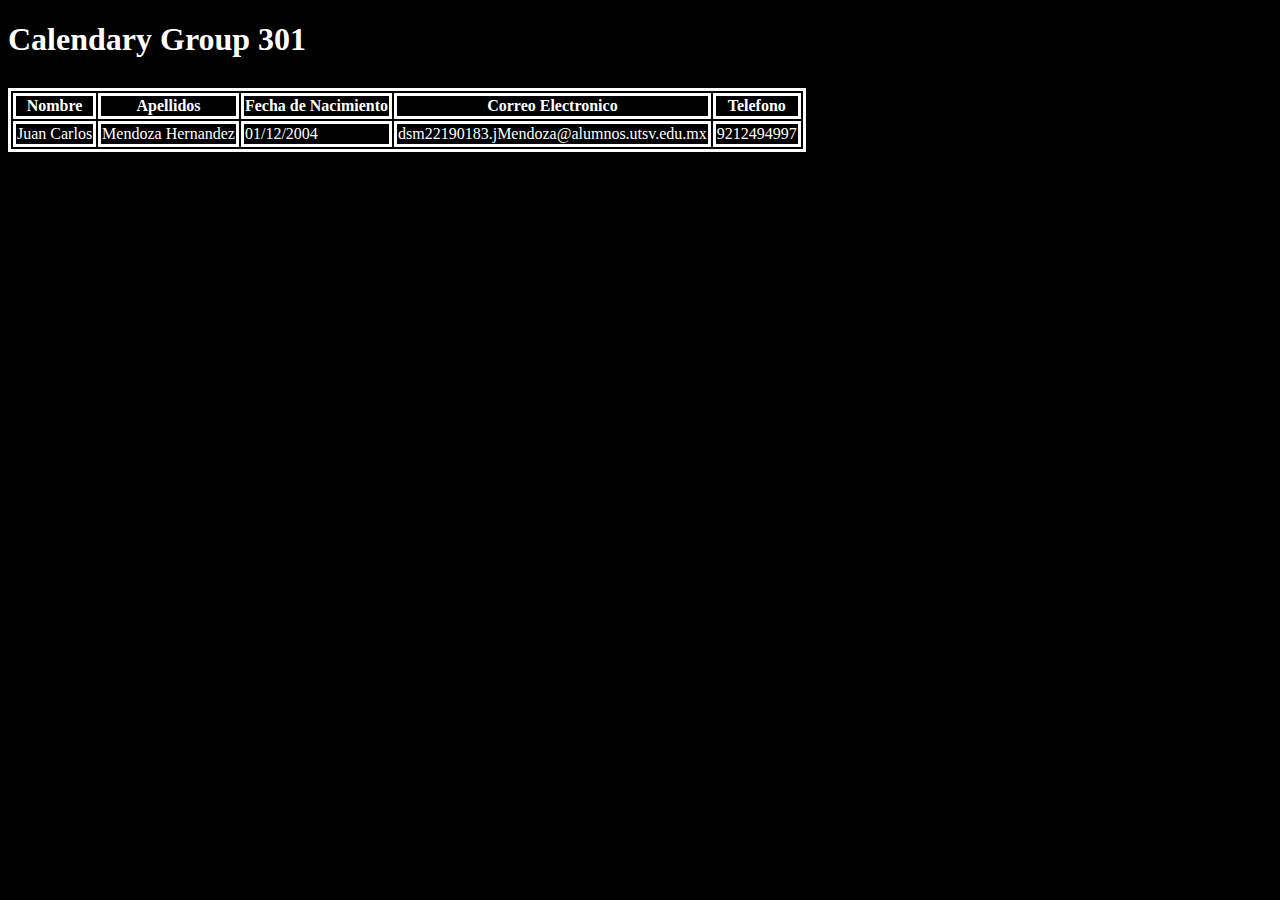
<file: Calendary.html>
<!DOCTYPE html>
<html lang="es">
<head>
    <meta charset="UTF-8">
    <meta name="viewport" content="width=device-width, initial-scale=1.0">
    <title>.::Calendary::.</title>
    <link rel="stylesheet" href="EstiloDiper.css">
</head>
<body>
    
    <div clas="myDiv"><h1>Calendary Group 301</h1></div>
    
    <table> 
        <tr>
            <th>Nombre</th>
            <th>Apellidos</th>
            <th>Fecha de Nacimiento</th>
            <th>Correo Electronico</th>
            <th>Telefono</th>
        </tr>

        <tr>
            <td>Juan Carlos</td>
            <td>Mendoza Hernandez</td>
            <td>01/12/2004</td>
            <td>dsm22190183.jMendoza@alumnos.utsv.edu.mx</td>
            <td>9212494997</td>
        </tr>
    </table>
    
</body>
</html>
</file>
<file: EstiloDiper.css>
body {
    background-color: black;
    color: white;
}

.myDiv {
    border: 5px outset white;
    background-color: black;
    text-align: center;
color: white;
}

table,tr,td,th {
    border: 3px solid;
    margin-top: 30px;
    width: 100xp;
}
</file>
